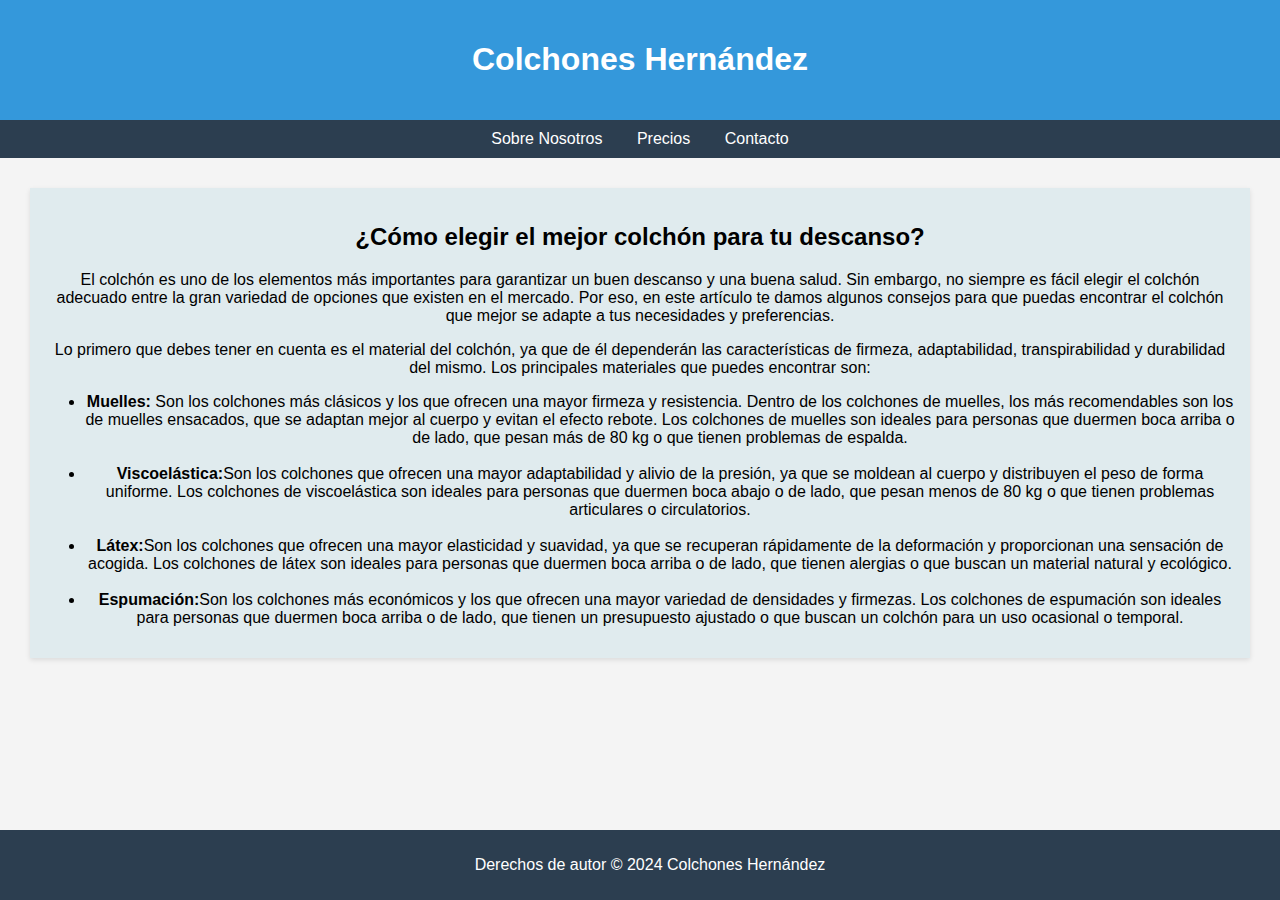
<file: index.html>
<!DOCTYPE html>
<html lang="es">

<head>
    <meta charset="UTF-8">
    <meta name="viewport" content="width=device-width, initial-scale=1.0">
    <link rel="stylesheet" href="style.css">
    <title>Colchones Hernández</title>
</head>

<body>

    <header>
        <h1>Colchones Hernández</h1>
    </header>

    <nav>
        <a href="/Sobre-Nosotros.html">Sobre Nosotros</a>
        <a href="/Servicios.html">Precios</a>
        <a href="/Contacto.html">Contacto</a>
    </nav>

    <section>
        <article>
            <h2>¿Cómo elegir el mejor colchón para tu descanso?</h2>
            <p>El colchón es uno de los elementos más importantes para garantizar un buen descanso y una buena salud. Sin embargo, no siempre es fácil elegir el colchón adecuado entre la gran variedad de opciones que existen en el mercado. Por eso, en este artículo te damos algunos consejos para que puedas encontrar el colchón que mejor se adapte a tus necesidades y preferencias.</p>
            <p>Lo primero que debes tener en cuenta es el material del colchón, ya que de él dependerán las características de firmeza, adaptabilidad, transpirabilidad y durabilidad del mismo. Los principales materiales que puedes encontrar son:</p>
            <ul>
                <li><strong>Muelles:</strong> Son los colchones más clásicos y los que ofrecen una mayor firmeza y resistencia. Dentro de los colchones de muelles, los más recomendables son los de muelles ensacados, que se adaptan mejor al cuerpo y evitan el efecto rebote. Los colchones de muelles son ideales para personas que duermen boca arriba o de lado, que pesan más de 80 kg o que tienen problemas de espalda.</li><br>
                <li><strong>Viscoelástica:</strong>Son los colchones que ofrecen una mayor adaptabilidad y alivio de la presión, ya que se moldean al cuerpo y distribuyen el peso de forma uniforme. Los colchones de viscoelástica son ideales para personas que duermen boca abajo o de lado, que pesan menos de 80 kg o que tienen problemas articulares o circulatorios.</li><br>
                <li><strong>Látex:</strong>Son los colchones que ofrecen una mayor elasticidad y suavidad, ya que se recuperan rápidamente de la deformación y proporcionan una sensación de acogida. Los colchones de látex son ideales para personas que duermen boca arriba o de lado, que tienen alergias o que buscan un material natural y ecológico.</li><br>
                <li><strong>Espumación:</strong>Son los colchones más económicos y los que ofrecen una mayor variedad de densidades y firmezas. Los colchones de espumación son ideales para personas que duermen boca arriba o de lado, que tienen un presupuesto ajustado o que buscan un colchón para un uso ocasional o temporal.</li>
            </ul>
        </article>
    </section>
    <footer>
        <p>Derechos de autor © 2024 Colchones Hernández</p>
    </footer>

</body>

</html>
</file>
<file: style.css>
body {
    background-color: #f4f4f4;
    font-family: 'Arial', sans-serif;
    text-align: center;
    margin: 0;
    padding: 0;
}


header {
    background-color: #3498db;
    color: #fff;
    padding: 20px;
    box-shadow: 0px 2px 5px rgba(0, 0, 0, 0.1);
}


nav {
    background-color: #2c3e50;
    padding: 10px;
}

nav a {
    color: #fff;
    text-decoration: none;
    margin: 0 15px;
    transition: color 0.3s;
}

nav a:hover {
    color: #e74c3c;
}


section {
    display: flex;
    justify-content: space-around;
    padding: 20px;
}

article {
    flex: 1;
    margin: 10px;
    background-color: #e0ebee;
    padding: 15px;
    box-shadow: 0px 2px 5px rgba(0, 0, 0, 0.1);
}


table {
    width: 100%;
    border-collapse: collapse;
    margin-top: 20px;
}

th, td {
    border: 1px solid #000000;
    padding: 8px;
    text-align: left;
}

th {
    background-color: #3498db;
    color: #fff;
}


form {
    max-width: 400px;
    margin: 20px auto;
}

label {
    display: block;
    margin-bottom: 8px;
}

input, textarea {
    width: 100%;
    padding: 10px;
    margin-bottom: 15px;
    box-sizing: border-box;
}


footer {
    background-color: #2c3e50;
    color: #fff;
    padding: 10px;
    position: fixed;
    bottom: 0;
    width: 100%;
}


img {
    max-width: 100%;
    height: auto;
    box-shadow: 0px 4px 10px rgba(0, 0, 0, 0.1);
}
</file>
